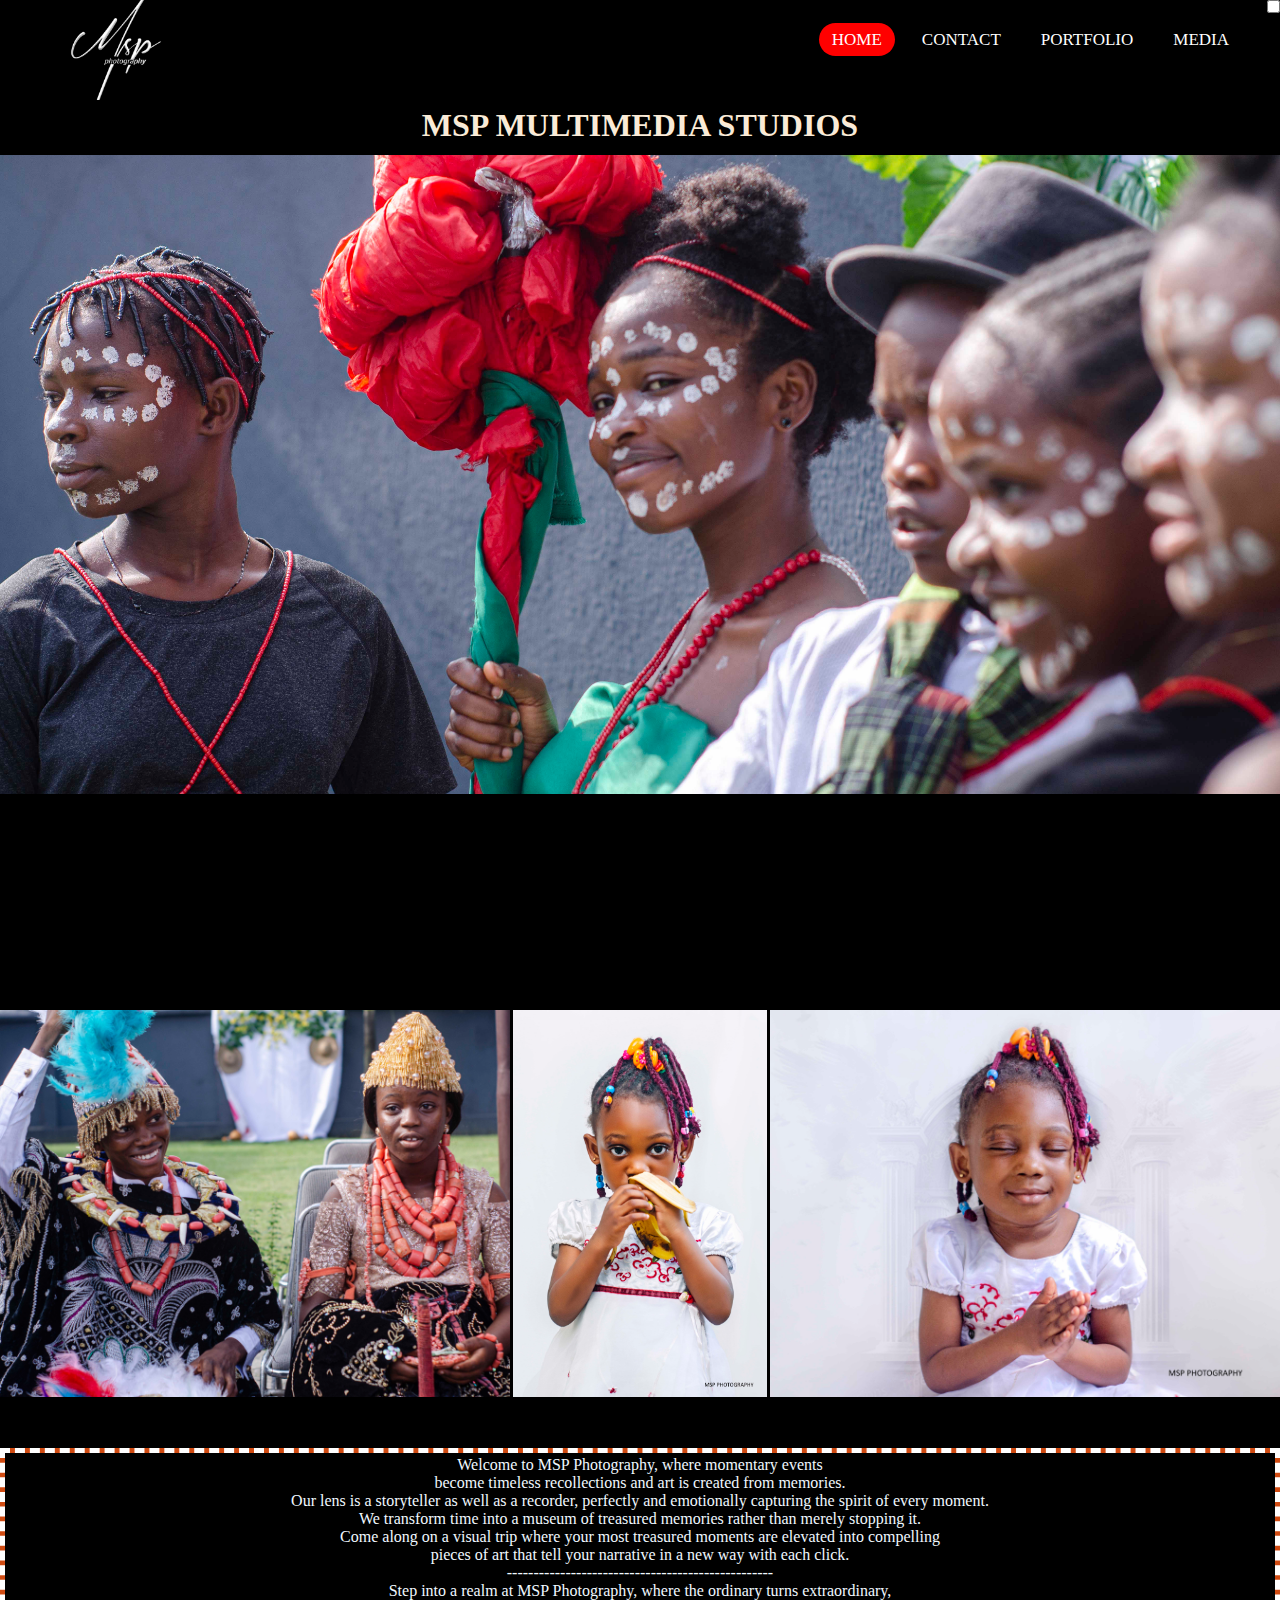
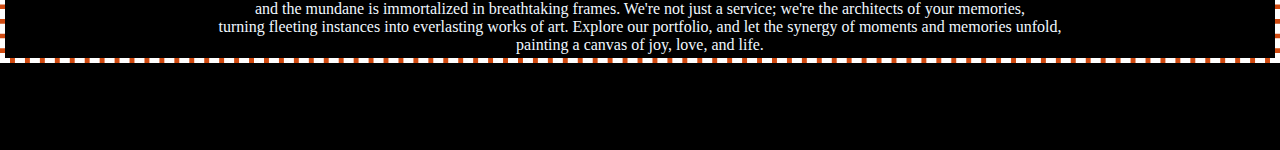
<file: index.html>
<!DOCTYPE html>
<html lang="en">
<head>
    <meta charset="UTF-8">
    <meta name="viewport" content="width=device-width, initial-scale=1.0">
    <title>MSP MULTIMEDIA</title>
    <link rel="stylesheet" href="./styles/styles.css">
    
</head>
<body>
    <main class="container">
        <div class="logo">
            <img src="20231202_065341.png"  alt="">
        </div> 
        <nav>
            <input type="checkbox" id="check" class="checkbtn">
            <label for="check">
            <i class="fas fa-bars"></i>
            </label>
            <ul>
                <li><a class="active" href="index.html">home</a></li>
                <li><a href="#">Contact</a></li>
                <li><a href="#">portfolio</a></li>
                <li><a href="#">Media</a></li>
            </ul>
        </nav>
        <h1 class="msp-slogan">MSP MULTIMEDIA STUDIOS</h1>
        <div id="rec-image">
            <img src="_DSC5503.jpg" alt="">
        </div>
        <div id="image1">
            <img src="_DSC5542.jpg" alt="">
        </div>
        <div id="image2">
            <img src="_DSC5442aa.jpg" alt="">
        </div>
        <div id="image3">
            <img src="_DSC5449aaa.jpg" alt="">
        </div>
        <div id="text1">
            <p class="text1">Welcome to MSP Photography, where momentary events<br> become timeless recollections and art is created from memories.<br> 
                Our lens is a storyteller as well as a recorder, perfectly and emotionally capturing the spirit of every moment.<br>
                 We transform time into a museum of treasured memories rather than merely stopping it.<br>Come along on a visual trip where 
                your most treasured moments are elevated into compelling <br>pieces of art that tell your narrative in a new way with each click.
                <br>--------------------------------------------------
                <br>Step into a realm at MSP Photography, where the ordinary turns extraordinary,<br> and the mundane is immortalized in breathtaking frames. 
                    We're not just a service; we're the architects of your memories, <br>turning fleeting instances into everlasting works of art. 
                    Explore our portfolio, and let the synergy of moments and memories unfold, <br>painting a canvas of joy, love, and life.</p>
        </div>
        
        </div>
        <div id="footer">
            <p class="dev-name">Developed By:<br>Precious Orugiengha</p>
        </div>
    </main>
</body>
</html>
</file>
<file: styles/styles.css>
*{
    padding: 0;
    margin: 0;
    text-decoration: none;
    list-style: none;
    box-sizing: border-box;
    background-color: black;

}

.container{
    display: grid;
    height: 100vh;
    grid-template-columns: 1fr 1fr 1fr 1fr 1fr;
    grid-template-rows: 0.5fr 0.5 2.5fr 1fr 3fr 0.5fr;

    grid-template-areas: 
    "logo nav nav nav nav"
    "msp-slogan msp-slogan msp-slogan msp-slogan msp-slogan"
    "rec-image rec-image rec-image rec-image rec-image"
    "image1 image1 image2 image3 image3"
    "text1 text1 text1 text1 text1"
    "footer footer footer footer footer";
    grid-gap: 0.2em;
}


.logo{
    
    grid-area:logo;
}
.logo img{
    object-fit: cover;
    height: 100px;
    width: 100%;
}
nav{
    grid-area: nav;
    
    max-height: 80px;
}

nav ul{
    float: right;
    margin-right: 20px;
}
nav ul li{
    display: inline-block;
    line-height: 80px;
    margin: 0 5px;
}
nav ul li a{
    text-transform: uppercase;
    color: white;
    font-size: 17px;
    padding: 7px 13px;
    border-radius: 30px;
}
a.active,a:hover{
    background: red;
    transition: 0.5s;
}
.msp-slogan{

    grid-area: msp-slogan;
    text-align: center;
    margin: auto;
    color: antiquewhite;
}

#rec-image{
    grid-area: rec-image;
    margin-top: 0.3em;
    padding-top: 0.2em;
}

#rec-image img{
    height: 75%;
    object-fit: cover;
    width: 100%;
}

#image1{
    background-color: skyblue;
    grid-area: image1;  
}

#image1 img{
    object-fit: cover;
    height: 100%;
    width: 100%;
}


#image2{
    background-color: beige;
    grid-area: image2;
}

#image2 img{
    object-fit: cover;
    height: 100%;
    width: 100%;
}
#image3{
    background-color: aqua;
    grid-area: image3;
}

#image3 img{
    object-fit: cover;
    height: 100%;
    width: 100%;
    
}
#text1{
    
    border: 5px white dashed;
    
    margin-top: 3em;
    margin-bottom: 3em;
    font-family:Georgia, 'Times New Roman', Times, serif;
    grid-area: text1;
    background-color: rgb(208, 75, 18);
}
.text1{
    padding-top: 0.2em;
    padding-bottom: 0.2em;
    object-fit: cover;
    height: 100%;
    width: 100%;
    color: aliceblue;
    text-align: center;
    margin:0 auto;
}

.checkbtn{
    font-size: 30px;
    color: white;
    float: right;

}

#footer{
    background-color: rgb(208, 75, 18);
    grid-area: footer;
    width: 100%;
}
</file>
